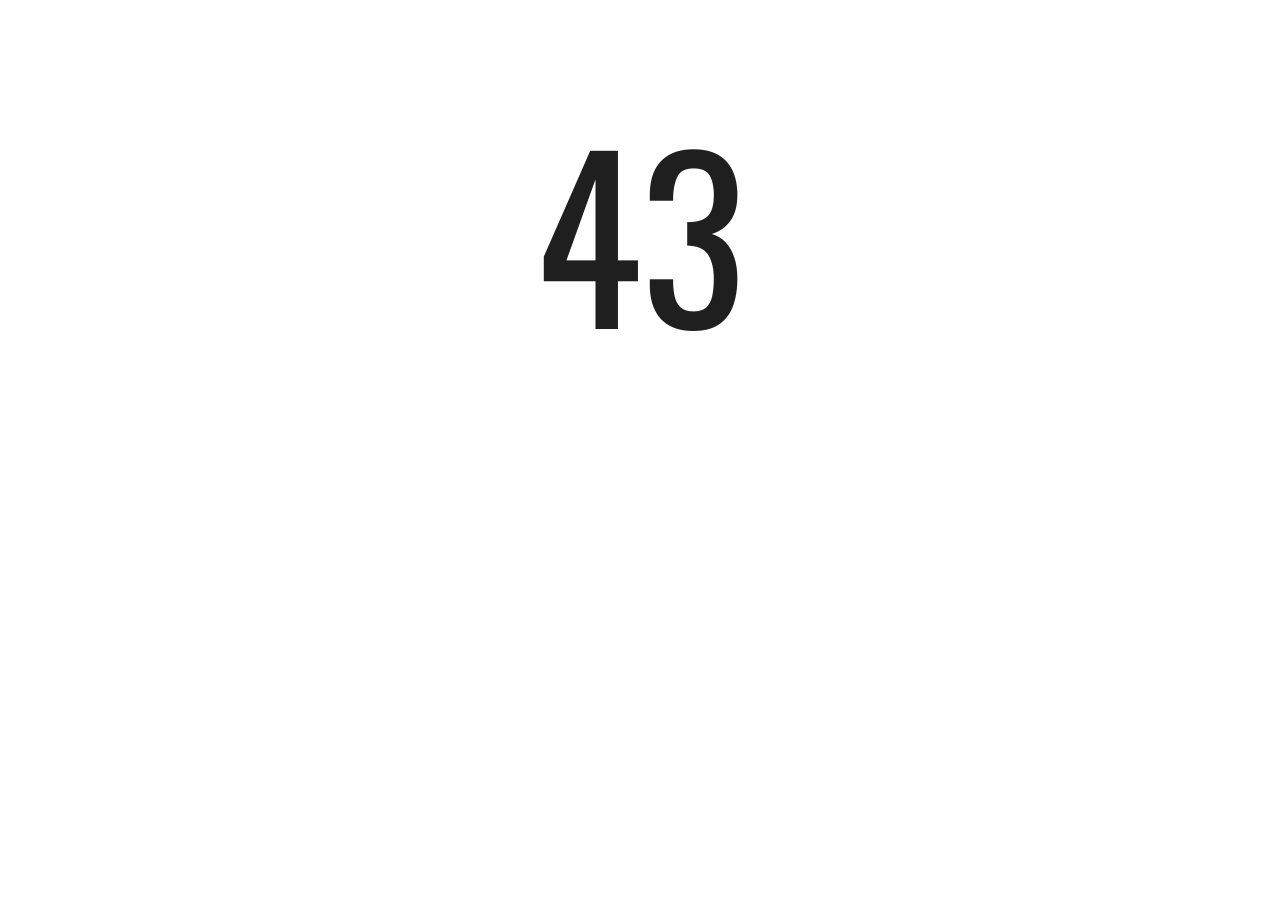
<file: index_intro.html>
<!DOCTYPE html>
<html>
<head>
<meta name="viewport" content="width=device-width, initial-scale=1">
<script src="https://ajax.googleapis.com/ajax/libs/jquery/3.3.1/jquery.min.js"></script> 
<link href="https://fonts.googleapis.com/css?family=Open+Sans|Oswald" rel="stylesheet">
<style>
body{
  /*background-color: black;
  color: white;*/
}
div {
  /*width: 320px;*/
  text-align: center;
  margin: 0 auto;
  margin-top: 120px;
}
h2, h3{
  font-size: 40px;
  text-align: center;
  font-family: 'Open Sans', sans-serif;
  margin: 90px 0 0 0;
  font-weight: normal;
}
h3{
  font-size: 30px;
  margin: 10px 0 30px 0;
}
div p{
  font-size: 220px;
  line-height: 220px;
  text-align: center;
  font-family: 'Oswald', sans-serif;
  margin: 0;
}
div p.small{
  font-size: 100px;
  line-height: 100px;
}
#rikke, #ingse, #chr, #house{
  display: none;
}
@media only screen and (max-width: 600px) {
    div p {
        font-size: 120px;
    }
}
</style>
</head>
<body>

<audio autoplay>
  <!--<source src="horse.ogg" type="audio/ogg">-->
  <source src="carnival-music.mp3" type="audio/mpeg">
  Your browser does not support the audio element.
</audio>

<div id="rikke">
  <!-- <h2>Rikke</h2> -->
  <p>43</p>
</div>
<div id="ingse">
  <!-- <h2>Inge-Marie</h2> -->
  <p>43</p>
</div>
<div id="chr">
<!--   <h2>Christian</h2> -->  
<p>43</p>
</div>
<div id="house">
<!--   <h2>3 dage på Højkol</h2> -->  
  <h3>save the date</h3>
  <p class="small">25.-27. januar<!-- 01.02<br>02.02<br>03.02 --></p>
</div>

<script>
  (function(t,e){"use strict";var n={pulses:1,interval:0,returnDelay:0,duration:500};t.fn.pulse=function(u,a,r){var i="destroy"===u;return"function"==typeof a&&(r=a,a={}),a=t.extend({},n,a),a.interval>=0||(a.interval=0),a.returnDelay>=0||(a.returnDelay=0),a.duration>=0||(a.duration=500),a.pulses>=-1||(a.pulses=1),"function"!=typeof r&&(r=function(){}),this.each(function(){function n(){return void 0===s.data("pulse")||s.data("pulse").stop?void 0:a.pulses>-1&&++p>a.pulses?r.apply(s):(s.animate(u,f),void 0)}var o,s=t(this),l={},d=s.data("pulse")||{};d.stop=i,s.data("pulse",d);for(o in u)u.hasOwnProperty(o)&&(l[o]=s.css(o));var p=0,c=t.extend({},a);c.duration=a.duration/2,c.complete=function(){e.setTimeout(n,a.interval)};var f=t.extend({},a);f.duration=a.duration/2,f.complete=function(){e.setTimeout(function(){s.animate(l,c)},a.returnDelay)},n()})}})(jQuery,window,document);

  var timeOnScreen = 800;
  var fadeInDuration = 1500;
  var fadeOutDuration = 1500;

  function appear(el){
    return el.fadeIn(fadeInDuration);
    //return el.animate({ 'zoom': 0.01 }, 0).show().animate({ 'zoom': 1 }, fadeInDuration);
  }

  $(document).ready( function() {
    appear($("#rikke")).delay(timeOnScreen).fadeOut(fadeOutDuration, function(){
      appear($("#ingse")).delay(timeOnScreen).fadeOut(fadeOutDuration, function(){
        appear($("#chr")).delay(timeOnScreen).fadeOut(fadeOutDuration, function(){
          appear($("#house")).delay(timeOnScreen, function(){
            $("#house p").pulse({
              fontSize: "103px"
            }, {
              duration : 2000, 
              pulses : 20}
            );
          });
        });    
      });
    });
  });
</script>

</body>
</html>
</file>
